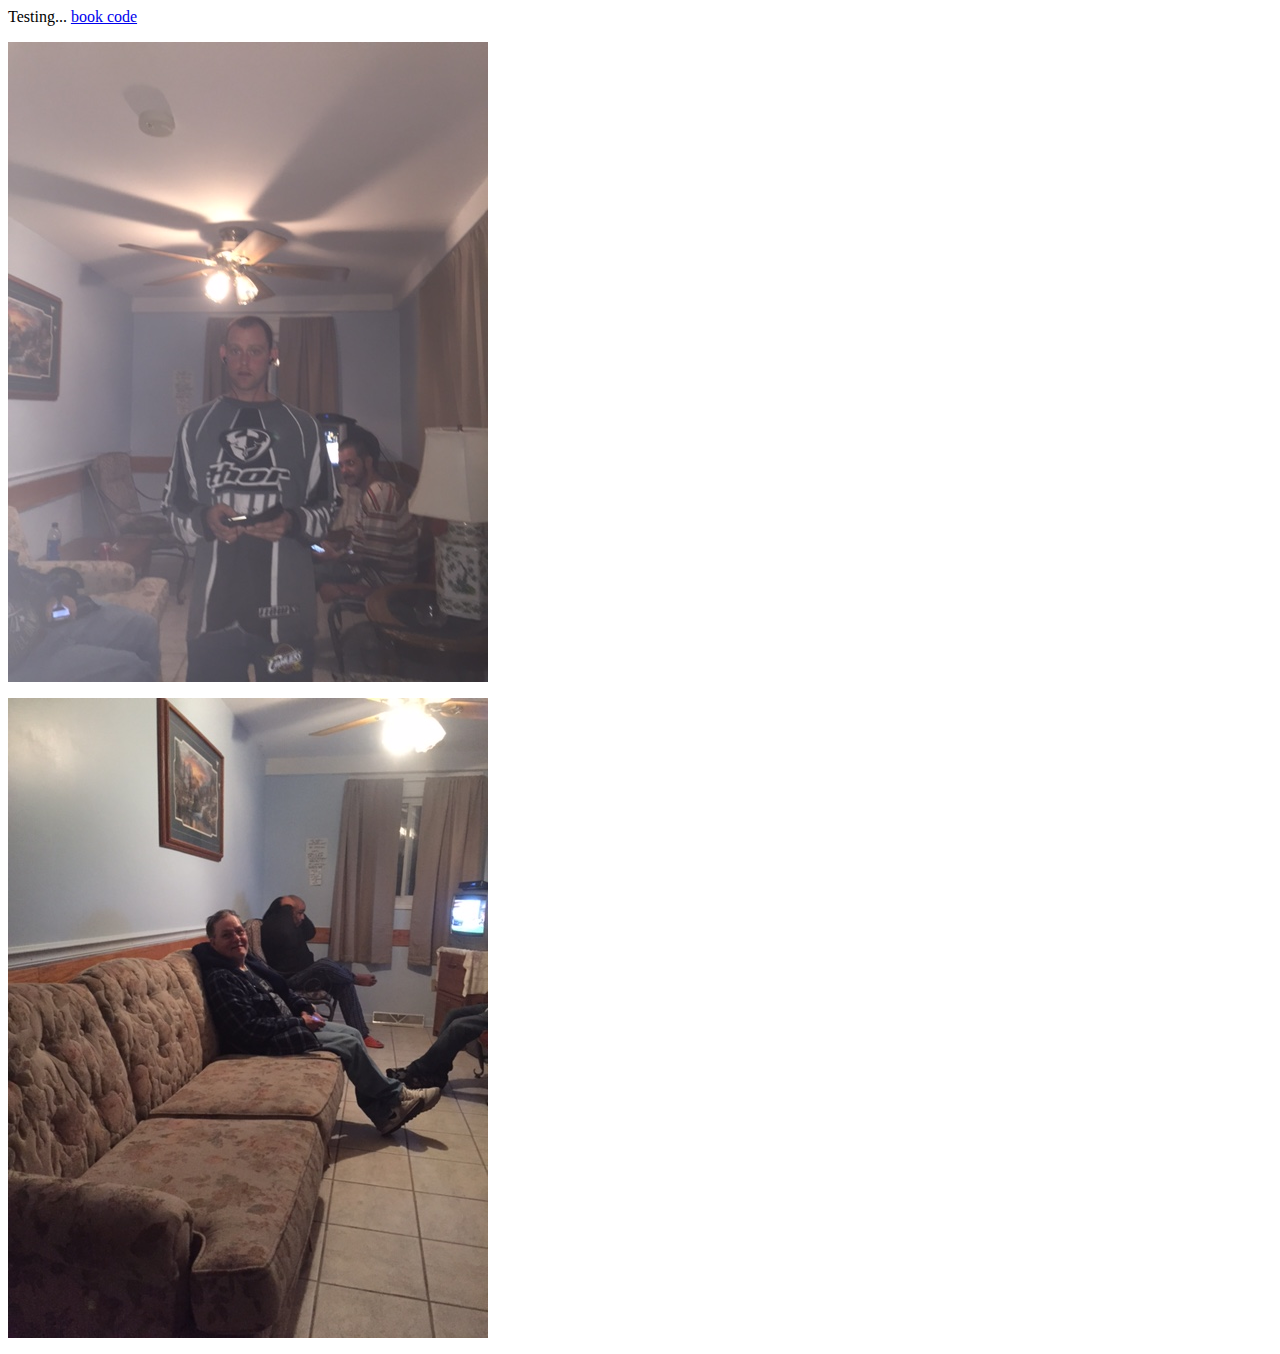
<file: publicbak/index.html>
<!DOCTYPE html>
<html>
	<head>
		<title>Nick and Dans</title>

	</head>
	<body>
		Testing...
		<a href="index_bak.html">book code</a>
		

			<p><img src="images/jeremiah.JPG" align="center" /></p>
			<p><img src="images/tim.JPG" align="center" /></p>


	</body>
</html>
</file>
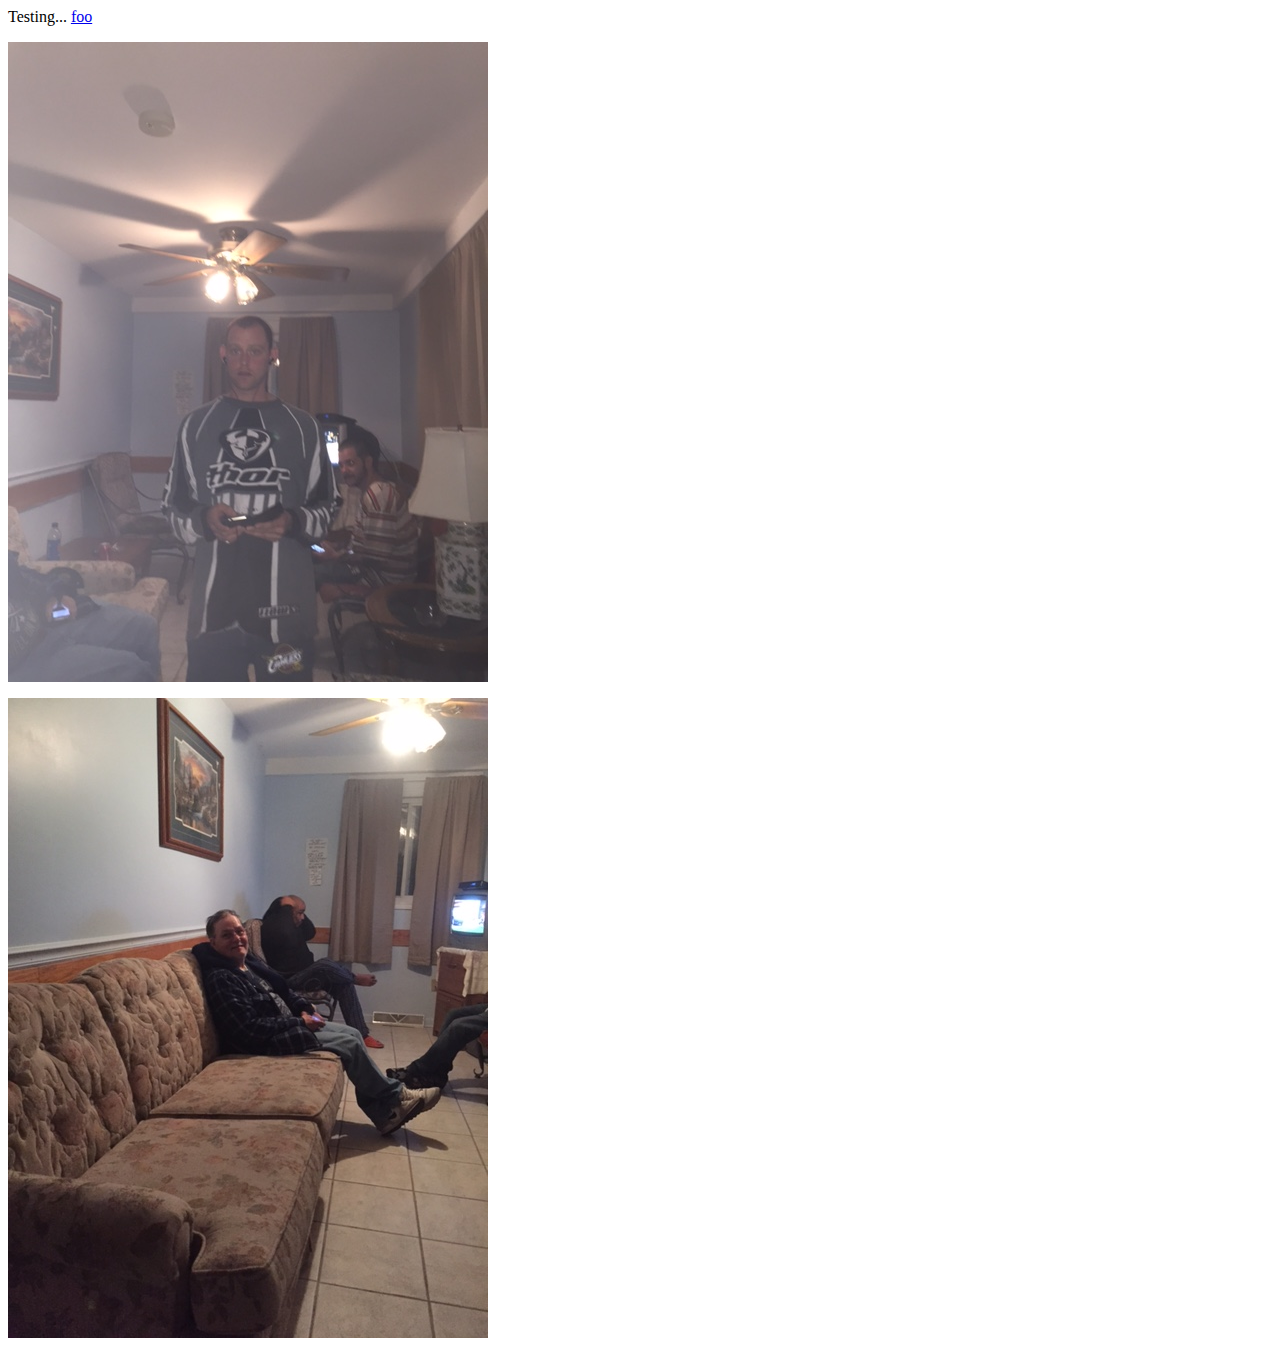
<file: public/index - Copy.html>
<!DOCTYPE html>
<html>
	<head>
		<title>Nick and Dans</title>

	</head>
	<body>
		Testing...
		<a href="wonder/index.html">foo</a>
		

			<p><img src="images/jeremiah.JPG" align="center" /></p>
			<p><img src="images/tim.JPG" align="center" /></p>


	</body>
</html>
</file>
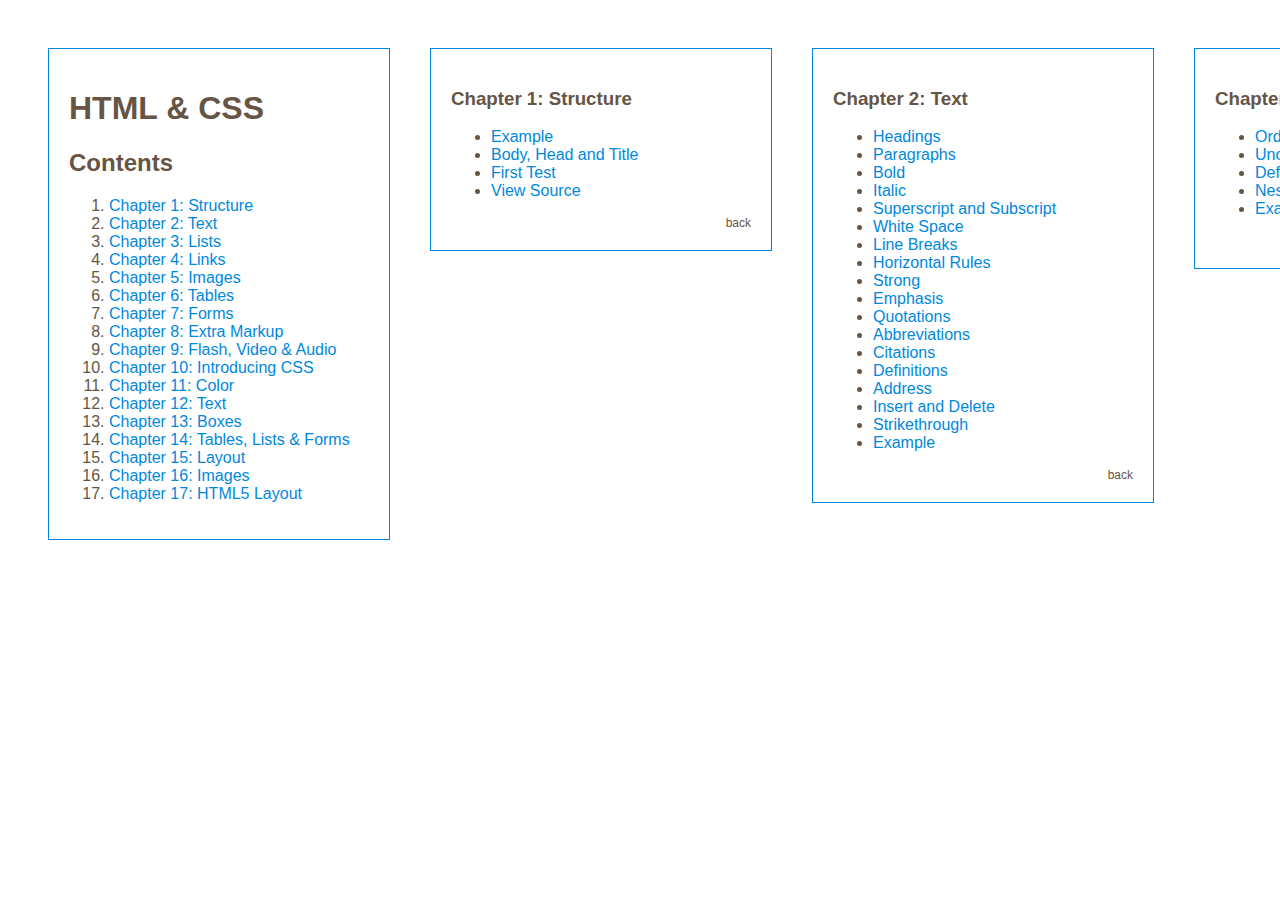
<file: public/index_bak.html>
<!DOCTYPE html>
<html>
	<head>
		<title>HTML & CSS - Design and Build Websites</title>
		<style type="text/css">
			body {
				font-family: Arial, Verdana, sans-serif;
				color: #665544;}
			div {
				width: 300px;
				float: left;
				padding: 20px;
				margin: 0px;
				vertical-align: top;}
			a {
				color: #0088dd;
				text-decoration: none;}
			a:hover {
				color: #111111;}
			#container {
				width: 7000px;
				margin-left: auto;
				margin-right: auto;
				}
			.section {
				float: left;
				border: 1px solid #0088dd;
				padding: 20px;
				margin: 20px;}
			.little {
				font-size: 0.75em;
				color: #665544;
				float: right;}
			.css {
				color: #ee3e80;}
		</style>
	</head>
	<body>
		<div id="container">
			<div class="section">
				<h1>HTML & CSS</h1>
				<h2 id="contents">Contents</h2>
				<ol>
					<li><a href="#one">Chapter 1: Structure</a></li>
					<li><a href="#two">Chapter 2: Text</a></li>
					<li><a href="#three">Chapter 3: Lists</a></li>
					<li><a href="#four">Chapter 4: Links</a></li>
					<li><a href="#five">Chapter 5: Images</a></li>
					<li><a href="#six">Chapter 6: Tables</a></li>
					<li><a href="#seven">Chapter 7: Forms</a></li>
					<li><a href="#eight">Chapter 8: Extra Markup</a></li>
					<li><a href="#nine">Chapter 9: Flash, Video & Audio</a></li>
					<li><a href="#ten">Chapter 10: Introducing CSS</a></li>
					<li><a href="#eleven">Chapter 11: Color</a></li>
					<li><a href="#twelve">Chapter 12: Text</a></li>
					<li><a href="#thirteen">Chapter 13: Boxes</a></li>
					<li><a href="#fourteen">Chapter 14: Tables, Lists & Forms</a></li>
					<li><a href="#fifteen">Chapter 15: Layout</a></li>
					<li><a href="#sixteen">Chapter 16: Images</a></li>
					<li><a href="#seventeen">Chapter 17: HTML5 Layout</a></li>
				</ol>
			</div>
			<div class="section">
				<h3 id="one">Chapter 1: Structure</h3>
				<ul>
					<li><a href="chapter-01/example.html">Example</a></li>
					<li><a href="chapter-01/body-head-title.html">Body, Head and Title</a></li>
					<li><a href="chapter-01/first-test.html">First Test</a></li>
					<li><a href="chapter-01/view-source.html">View Source</a></li>
				</ul>
				<p><a class="little" href="#contents">back</a></p>
			</div>
			<div class="section">
				<h3 id="two">Chapter 2: Text</h3>
				<ul>
					<li><a href="chapter-02/headings.html">Headings</a></li>
					<li><a href="chapter-02/paragraphs.html">Paragraphs</a></li>
					<li><a href="chapter-02/bold.html">Bold</a></li>
					<li><a href="chapter-02/italic.html">Italic</a></li>
					<li><a href="chapter-02/superscript-and-subscript.html">Superscript and Subscript</a></li>
					<li><a href="chapter-02/white-space.html">White Space</a></li>
					<li><a href="chapter-02/line-breaks.html">Line Breaks</a></li>
					<li><a href="chapter-02/horizontal-rules.html">Horizontal Rules</a></li>
					<li><a href="chapter-02/strong.html">Strong</a></li>
					<li><a href="chapter-02/emphasis.html">Emphasis</a></li>
					<li><a href="chapter-02/quotations.html">Quotations</a></li>
					<li><a href="chapter-02/abbreviations.html">Abbreviations</a></li>
					<li><a href="chapter-02/citations.html">Citations</a></li>
					<li><a href="chapter-02/definitions.html">Definitions</a></li>
					<li><a href="chapter-02/address.html">Address</a></li>
					<li><a href="chapter-02/insert-and-delete.html">Insert and Delete</a></li>
					<li><a href="chapter-02/strikethrough.html">Strikethrough</a></li>
					<li><a href="chapter-02/example.html">Example</a></li>
				</ul>
				<p><a class="little" href="#contents">back</a></p>
			</div>
			<div class="section">
				<h3 id="three">Chapter 3: Lists</h3>
				<ul>
					<li><a href="chapter-03/ordered-lists.html">Ordered Lists</a></li>
					<li><a href="chapter-03/unordered-lists.html">Unordered Lists</a></li>
					<li><a href="chapter-03/definition-lists.html">Definition Lists</a></li>
					<li><a href="chapter-03/nested-lists.html">Nested Lists</a></li>
					<li><a href="chapter-03/example.html">Example</a></li>
				</ul>
				<p><a class="little" href="#contents">back</a></p>
			</div>
			<div class="section">
				<h3 id="four">Chapter 4: Links</h3>
				<ul>
					<li><a href="chapter-04/writing-links.html">Writing Links</a></li>
					<li><a href="chapter-04/linking-to-other-sites.html">Linking to Other Sites</a></li>
					<li><a href="chapter-04/linking-to-other-pages.html">Linking to Other Pages</a></li>
					<li><a href="chapter-04/email-links.html">Email Links</a></li>
					<li><a href="chapter-04/opening-links-in-a-new-window.html">Opening Links in a New Window</a></li>
					<li><a href="chapter-04/linking-to-a-specific-part.html">Linking to a Specific Part</a></li>
					<li><a href="chapter-04/example.html">Example</a></li>
				</ul>
				<p><a class="little" href="#contents">back</a></p>
			</div>
			<div class="section">
				<h3 id="five">Chapter 5: Images</h3>
				<ul>
					<li><a href="chapter-05/adding-images.html">Adding Images</a></li>
					<li><a href="chapter-05/height-and-width-of-images.html">Height and Width of Images</a></li>
					<li><a href="chapter-05/where-to-place-images.html">Where to Place Images</a></li>
					<li><a href="chapter-05/aligning-images-horizontally.html">Aligning Images Horizontally</a></li>
					<li><a href="chapter-05/aligning-images-vertically.html">Aligning Images Vertically</a></li>
					<li><a href="chapter-05/examining-images-on-the-web.html">Examining Images on the Web</a></li>
					<li><a href="chapter-05/figure-and-figure-caption.html">Figure and Figure Caption</a></li>
					<li><a href="chapter-05/example.html">Example</a></li>
				</ul>
				<p><a class="little" href="#contents">back</a></p>
			</div>
			<div class="section">
				<h3 id="six">Chapter 6: Tables</h3>
				<ul>
					<li><a href="chapter-06/basic-table-structure.html">Basic Table Structure</a></li>
					<li><a href="chapter-06/table-headings.html">Table Headings</a></li>
					<li><a href="chapter-06/spanning-columns.html">Spanning Columns</a></li>
					<li><a href="chapter-06/spanning-rows.html">Spanning Rows</a></li>
					<li><a href="chapter-06/long-tables.html">Long Tables</a></li>
					<li><a href="chapter-06/width-and-spacing.html">Width and Spacing</a></li>
					<li><a href="chapter-06/border-and-background.html">Border and Background</a></li>
					<li><a href="chapter-06/example.html">Example</a></li>
				</ul>
				<p><a class="little" href="#contents">back</a></p>
			</div>
			<div class="section">
				<h3 id="seven">Chapter 7: Forms</h3>
				<ul>
					<li><a href="chapter-07/form-structure.html">Form Structure</a></li>
					<li><a href="chapter-07/text-input.html">Text Input</a></li>
					<li><a href="chapter-07/password-input.html">Password Input</a></li>
					<li><a href="chapter-07/textarea.html">Textarea</a></li>
					<li><a href="chapter-07/radio-button.html">Radio Button</a></li>
					<li><a href="chapter-07/checkbox.html">Checkbox</a></li>
					<li><a href="chapter-07/drop-down-list-box.html">Drop Down List Box</a></li>
					<li><a href="chapter-07/multiple-select-box.html">Multiple Select Box</a></li>
					<li><a href="chapter-07/file-input-box.html">File Input Box</a></li>
					<li><a href="chapter-07/submit-button.html">Submit Button</a></li>
					<li><a href="chapter-07/image-button.html">Image Button</a></li>
					<li><a href="chapter-07/button-and-hidden-controls.html">Button and Hidden Controls</a></li>
					<li><a href="chapter-07/labelling-form-controls.html">Labelling Form Controls</a></li>
					<li><a href="chapter-07/grouping-form-elements.html">Grouping Form Elements</a></li>
					<li><a href="chapter-07/html5-form-validation.html">HTML5 Form Validation</a></li>
					<li><a href="chapter-07/html5-date-input.html">HTML5 Date Input</a></li>
					<li><a href="chapter-07/html5-email-input.html">HTML5 Email Input</a></li>
					<li><a href="chapter-07/html5-url-input.html">HTML5 URL Input</a></li>
					<li><a href="chapter-07/html5-search-input.html">HTML5 Search Input</a></li>
					<li><a href="chapter-07/html5-placeholder.html">HTML5 Placeholder</a></li>
					<li><a href="chapter-07/example.html">Example</a></li>
				</ul>
				<p><a class="little" href="#contents">back</a></p>
			</div>
			<div class="section">
				<h3 id="eight">Chapter 8: Extra Markup</h3>
				<ul>
					<li><a href="chapter-08/comments-in-html.html">Comments in HTML</a></li>
					<li><a href="chapter-08/id-attribute.html">ID Attribute</a></li>
					<li><a href="chapter-08/class-attribute.html">Class Attribute</a></li>
					<li><a href="chapter-08/block-elements.html">Block Elements</a></li>
					<li><a href="chapter-08/inline-elements.html">Inline Elements</a></li>
					<li><a href="chapter-08/grouping-block-elements.html">Grouping Block Elements</a></li>
					<li><a href="chapter-08/grouping-inline-elements.html">Grouping Inline Elements</a></li>
					<li><a href="chapter-08/iframes.html">iFrames</a></li>
					<li><a href="chapter-08/iframes-continued.html">iFrames (Continued)</a></li>
					<li><a href="chapter-08/meta.html">Meta</a></li>
					<li><a href="chapter-08/example.html">Example</a></li>
				</ul>
				<p><a class="little" href="#contents">back</a></p>
			</div>
			<div class="section">
				<h3 id="nine">Chapter 9: Flash, Video & Audio</h3>
				<ul>
					<li><a href="chapter-09/adding-a-flash-movie.html">Adding a Flash Movie</a></li>
					<li><a href="chapter-09/adding-a-flash-video.html">Adding a Flash Video</a></li>
					<li><a href="chapter-09/adding-html5-video.html">Adding HTML5 Video</a></li>
					<li><a href="chapter-09/multiple-video-sources.html">HTML5: Multiple Video Sources</a></li>
					<li><a href="chapter-09/adding-a-flash-mp3-player.html">Adding a Flash MP3 Player</a></li>
					<li><a href="chapter-09/adding-html5-audio.html">Adding HTML5 Audio</a></li>
					<li><a href="chapter-09/multiple-audio-sources.html">HTML5: Multiple Audio Sources</a></li>
					<li><a href="chapter-09/example.html">Example</a></li>
				</ul>
				<p><a class="little" href="#contents">back</a></p>
			</div>
			<div class="section">
				<h3 id="ten">Chapter 10: Introducing CSS</h3>
				<ul>
					<li><a href="chapter-10/thinking-inside-the-box-borderless.html">Thinking Inside the Box (Borderless)</a></li>
					<li><a href="chapter-10/thinking-inside-the-box.html">Thinking Inside the Box</a></li>
					<li><a href="chapter-10/example.html">Example</a></li>
					<li><a href="chapter-10/css/example.css">Example (CSS)</a></li>
					<li><a href="chapter-10/using-external-css.html">Using External CSS</a></li>
					<li><a href="chapter-10/css/styles.css">Styles (CSS)</a></li>
					<li><a href="chapter-10/using-internal-css.html">Using Internal CSS</a></li>
					<li><a href="chapter-10/css-selectors.html">CSS Selectors</a></li>
					<li><a href="chapter-10/cascade.html">How CSS Rules Cascade</a></li>
					<li><a href="chapter-10/inheritance.html">Inheritance</a></li>
				</ul>
				<p><a class="little" href="#contents">back</a></p>
			</div>
			<div class="section">
				<h3 id="eleven">Chapter 11: Color</h3>
				<ul>
					<li><a href="chapter-11/foreground-color.html">Foreground Color</a></li>
					<li><a href="chapter-11/background-color.html">Background Color</a></li>
					<li><a href="chapter-11/opacity.html">Opacity</a></li>
					<li><a href="chapter-11/hsla.html">HSLA</a></li>
					<li><a href="chapter-11/example.html">Example</a></li>
				</ul>
				<p><a class="little" href="#contents">back</a></p>
			</div>
			<div class="section">
				<h3 id="twelve">Chapter 12: Controlling Text</h3>
				<ul>
					<li><a href="chapter-12/font-family.html">Font Family</a></li>
					<li><a href="chapter-12/font-size.html">Font Size</a></li>
					<li><a href="chapter-12/font-face.html">Font-Face</a></li>
					<li><a href="chapter-12/understanding-font-formats.html">Understanding Font-Formats</a></li>
					<li><a href="chapter-12/font-weight.html">Font Weight</a></li>
					<li><a href="chapter-12/font-style.html">Font Style</a></li>
					<li><a href="chapter-12/text-transform.html">Text Transform</a></li>
					<li><a href="chapter-12/text-decoration.html">Text Decoration</a></li>
					<li><a href="chapter-12/line-height.html">Line Height</a></li>
					<li><a href="chapter-12/letter-and-word-spacing.html">Letter and Word Spacing</a></li>
					<li><a href="chapter-12/text-align.html">Text Align</a></li>
					<li><a href="chapter-12/vertical-align.html">Vertical Align</a></li>
					<li><a href="chapter-12/text-indent.html">Text Indent</a></li>
					<li><a href="chapter-12/text-shadow.html">Text Shadow</a></li>
					<li><a href="chapter-12/first-letter-and-line.html">First Letter and Line</a></li>
					<li><a href="chapter-12/link-visited.html">Link Visited</a></li>
					<li><a href="chapter-12/hover-active-focus.html">Hover Active Focus</a></li>
					<li><a href="chapter-12/example.html">Example</a></li>
					<li><a href="chapter-12/no-style.html">No Style</a></li>
				</ul>
				<p><a class="little" href="#contents">back</a></p>
			</div>
			<div class="section">
				<h3 id="thirteen">Chapter 13: Boxes</h3>
				<ul>
					<li><a href="chapter-13/width-height.html">Width Height</a></li>
					<li><a href="chapter-13/min-width-max-width.html">Minimum Width Maximum Width</a></li>
					<li><a href="chapter-13/min-height-max-height.html">Minimum Height Maximum Height</a></li>
					<li><a href="chapter-13/overflow.html">Overflow</a></li>
					<li><a href="chapter-13/white-space-vertical-margin.html">White Space Vertical Margin</a></li>
					<li><a href="chapter-13/white-space-vertical-margin-no-space.html">White Space Vertical Margin (No space)</a></li>
					<li><a href="chapter-13/border-width.html">Border Width</a></li>
					<li><a href="chapter-13/border-style.html">Border Style</a></li>
					<li><a href="chapter-13/border-color.html">Border Color</a></li>
					<li><a href="chapter-13/border-shorthand.html">Border Shorthand</a></li>
					<li><a href="chapter-13/padding.html">Padding</a></li>
					<li><a href="chapter-13/margin.html">Margin</a></li>
					<li><a href="chapter-13/centering-content.html">Centering Content</a></li>
					<li><a href="chapter-13/display.html">Display</a></li>
					<li><a href="chapter-13/visibility.html">Visibility</a></li>
					<li><a href="chapter-13/border-image.html">Border Image</a></li>
					<li><a href="chapter-13/box-shadow.html">Box Shadow</a></li>
					<li><a href="chapter-13/border-radius.html">Border Radius</a></li>
					<li><a href="chapter-13/elliptical-shapes.html">Elliptical Shapes</a></li>
					<li><a href="chapter-13/example.html">Example</a></li>
				</ul>
				<p><a class="little" href="#contents">back</a></p>
			</div>
			<div class="section">
				<h3 id="fourteen">Chapter 14: Tables, Lists & Forms</h3>
				<ul>
					<li><a href="chapter-14/list-style-type.html">List Style Type</a></li>
					<li><a href="chapter-14/list-style-image.html">List Style Image</a></li>
					<li><a href="chapter-14/list-style-position.html">List Style Position</a></li>
					<li><a href="chapter-14/list-style.html">List Style Shorthand</a></li>
					<li><a href="chapter-14/table-properties.html">Table Properties</a></li>
					<li><a href="chapter-14/empty-cells.html">Empty Cells</a></li>
					<li><a href="chapter-14/gaps-between-cells.html">Gaps Between Cells</a></li>
					<li><a href="chapter-14/styling-text-inputs.html">Styling Text Inputs</a></li>
					<li><a href="chapter-14/styling-submit-buttons.html">Styling Submit Buttons</a></li>
					<li><a href="chapter-14/styling-fieldsets-and-legends.html">Styling Fieldsets and Legends</a></li>
					<li><a href="chapter-14/aligning-form-controls-problem.html">Aligning Form Controls: Problem</a></li>
					<li><a href="chapter-14/aligning-form-controls-solution.html">Aligning Form Controls: Solution</a></li>
					<li><a href="chapter-14/cursor.html">Cursor</a></li>
					<li><a href="chapter-14/example.html">Example</a></li>
				</ul>
				<p><a class="little" href="#contents">back</a></p>
			</div>
			<div class="section">
				<h3 id="fifteen">Chapter 15: Layout</h3>
				<ul>
					<li><a href="chapter-15/normal-flow.html">Normal Flow</a></li>
					<li><a href="chapter-15/position-relative.html">Relative Positioning</a></li>
					<li><a href="chapter-15/position-absolute.html">Absolute Positioning</a></li>
					<li><a href="chapter-15/position-fixed.html">Fixed Positioning</a></li>
					<li><a href="chapter-15/z-index.html">Overlapping Elements: Z-Index</a></li>
					<li><a href="chapter-15/without-z-index.html">Overlapping Elements: Without Z-Index</a></li>
					<li><a href="chapter-15/float.html">Floating Elements</a></li>
					<li><a href="chapter-15/using-float.html">Using Float to Place Elements Side-by-Side</a></li>
					<li><a href="chapter-15/clear.html">Clearing Floats</a></li>
					<li><a href="chapter-15/float-problem.html">Parents of Floated Elements: Problem</a></li>
					<li><a href="chapter-15/float-solution.html">Parents of Floated Elements: Solution</a></li>
					<li><a href="chapter-15/columns-two.html">Creating Multi-Column Layouts With Floats: Two Columns</a></li>
					<li><a href="chapter-15/columns-three.html">Creating Multi-Column Layouts With Floats: Three Columns</a></li>
					<li><a href="chapter-15/fixed-width-layout.html">A Fixed Width Layout</a></li>
					<li><a href="chapter-15/liquid-layout.html">A Liquid Layout</a></li>
					<li><a href="chapter-15/grid-layout.html">A Grid-Based Layout Using 960.gs</a></li>
					<li><a href="chapter-15/multiple-style-sheets-import.html">Multiple Style Sheets: Import</a></li>
					<li><a href="chapter-15/multiple-style-sheets-link.html">Multiple Style Sheets: Link</a></li>
					<li><a href="chapter-15/example.html">Example</a></li>
				</ul>
				<p><a class="little" href="#contents">back</a></p>
			</div>
			<div class="section">
				<h3 id="sixteen">Chapter 16: Images</h3>
				<ul>
					<li><a href="chapter-16/image-sizes.html">Controlling Sizes of Images in CSS</a></li>
					<li><a href="chapter-16/aligning-images.html">Aligning Images Using CSS</a></li>
					<li><a href="chapter-16/centering-images.html">Centering Images Using CSS</a></li>
					<li><a href="chapter-16/background-image-body.html">Background Images: Body</a></li>
					<li><a href="chapter-16/background-image-element.html">Background Images: Element</a></li>
					<li><a href="chapter-16/background-repeat.html">Background Repeat</a></li>
					<li><a href="chapter-16/background-attachment.html">Background Attachment</a></li>
					<li><a href="chapter-16/background-position.html">Background Position</a></li>
					<li><a href="chapter-16/background-position-percentage.html">Background Position: Percentage</a></li>
					<li><a href="chapter-16/background-shorthand.html">Background Shorthand</a></li>
					<li><a href="chapter-16/image-rollovers-and-sprites.html">Image Rollovers and Sprites</a></li>
					<li><a href="chapter-16/gradient.html">CSS3: Gradients</a></li>
					<li><a href="chapter-16/example.html">Example</a></li>
				</ul>
				<p><a class="little" href="#contents">back</a></p>
			</div>
			<div class="section">
				<h3 id="seventeen">Chapter 17: HTML5 Layout</h3>
				<ul>
					<li><a href="chapter-17/example.html">Example</a></li>
				</ul>
				<p><a class="little" href="#contents">back</a></p>
			</div>
		</div>
	</body>
</html>
</file>
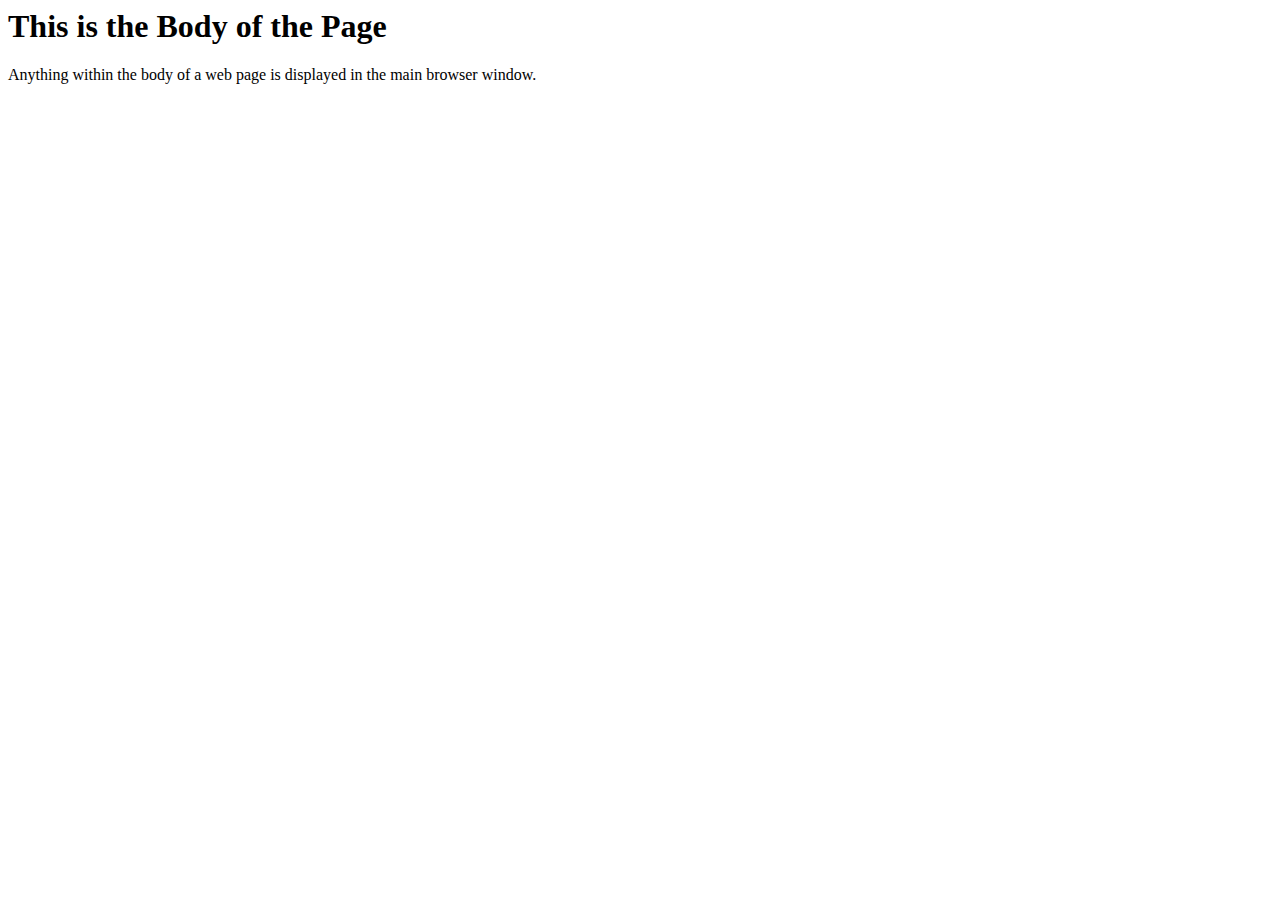
<file: publicbak/chapter-01/body-head-title.html>
<html>	<head>		<title>This is the Title of the Page</title>	</head>	<body>		<h1>This is the Body of the Page</h1>		<p>Anything within the body of a web page is displayed in the main browser window.</p>	</body></html>
</file>
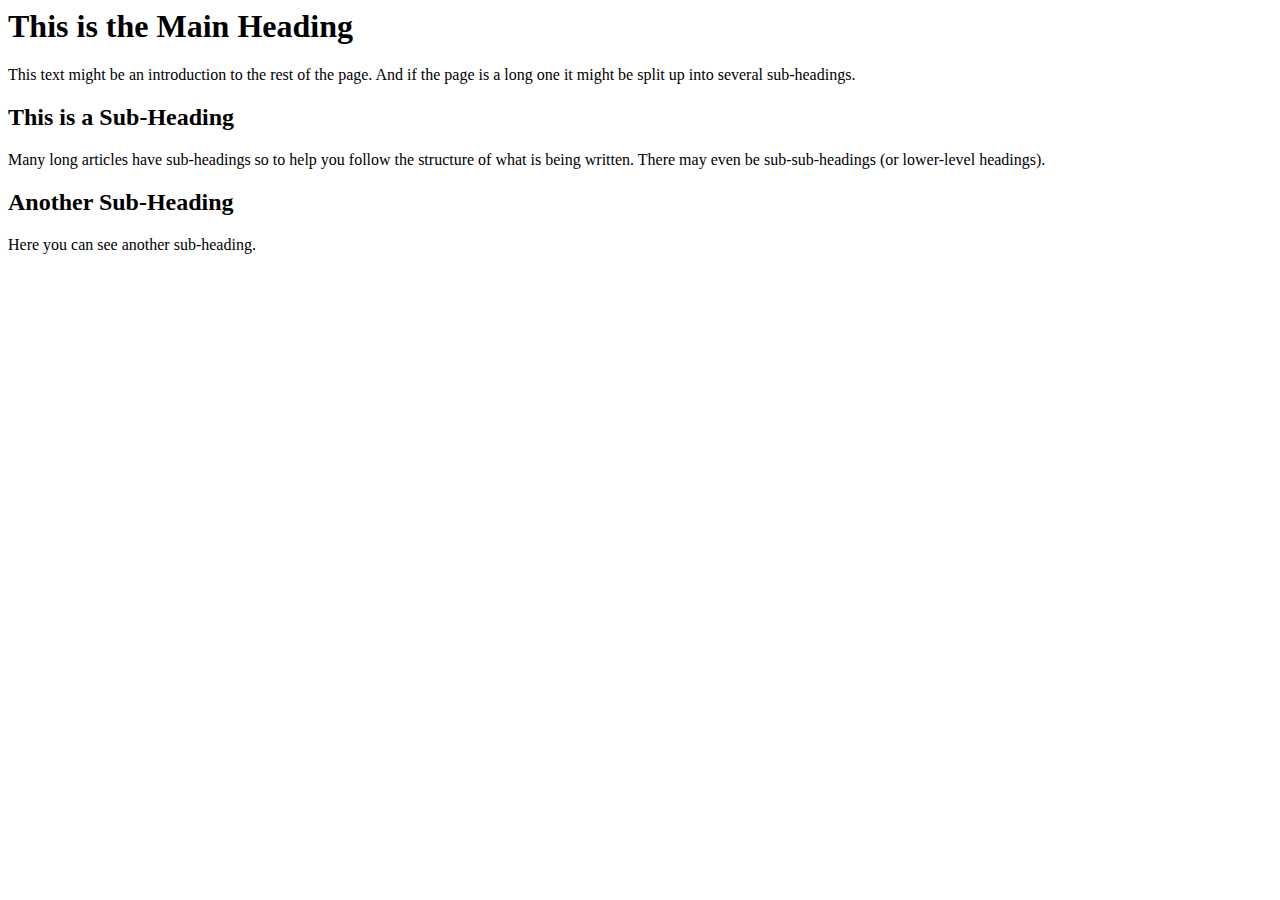
<file: publicbak/chapter-01/example.html>
<html>	<body>		<h1>This is the Main Heading</h1>		<p>This text might be an introduction to the rest of the page. And if the page is a 			 long one it might be split up into several sub-headings.<p>		<h2>This is a Sub-Heading</h2>		<p>Many long articles have sub-headings so to help you follow the structure of what 			 is being written. There may even be sub-sub-headings (or lower-level headings).			 </p>		<h2>Another Sub-Heading</h2>		<p>Here you can see another sub-heading.</p>	</body></html>
</file>
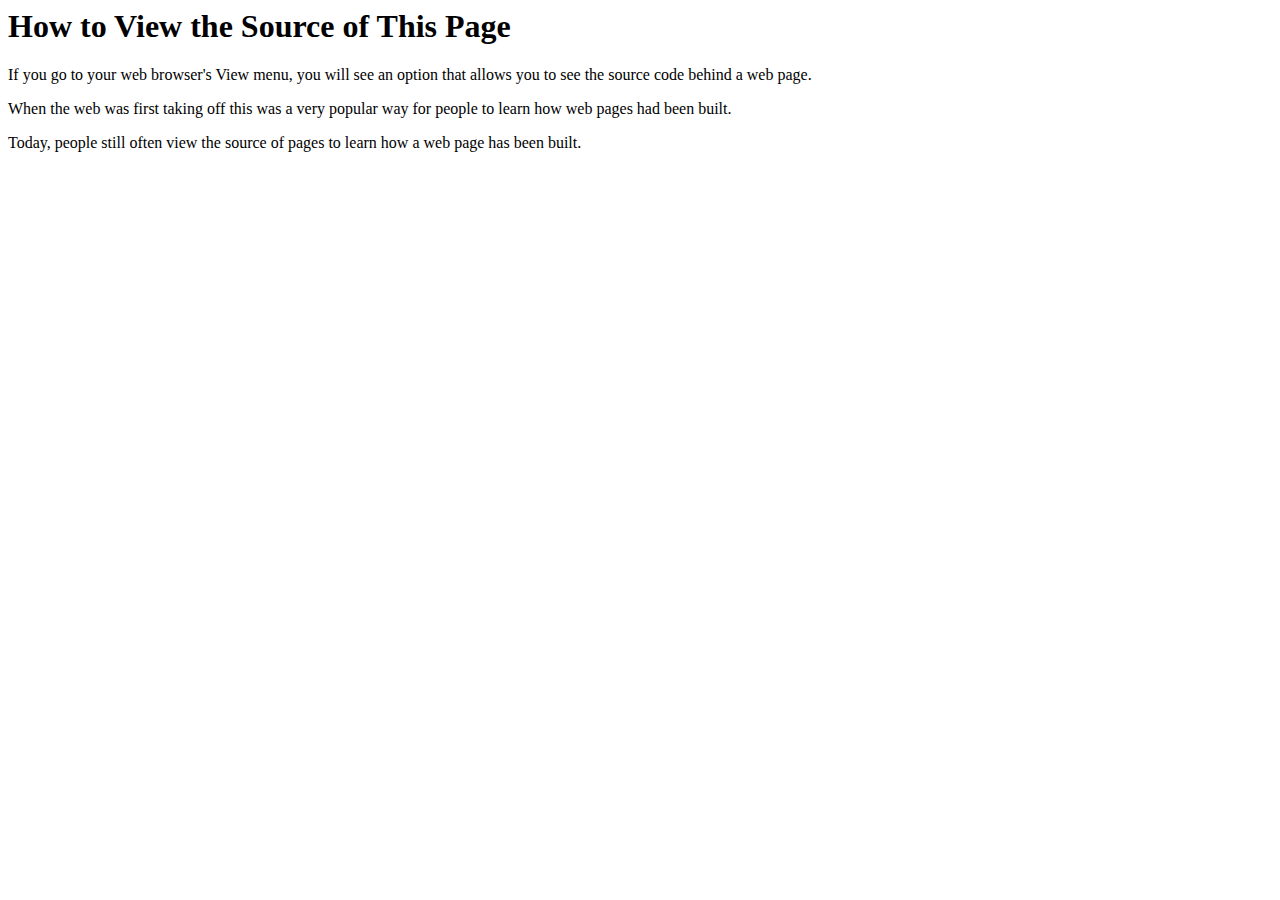
<file: publicbak/chapter-01/view-source.html>
<html>
	<head>
		<title>View the Source of This Page</title>
	</head>
	<body>
		<h1>How to View the Source of This Page</h1>
		<p>If you go to your web browser's View menu, you will see an option that allows you to see the source code behind a web page.</p>
		<p>When the web was first taking off this was a very popular way for people to learn how web pages had been built.</p>
		<p>Today, people still often view the source of pages to learn how a web page has been built.</p>
	</body>
</html>
</file>
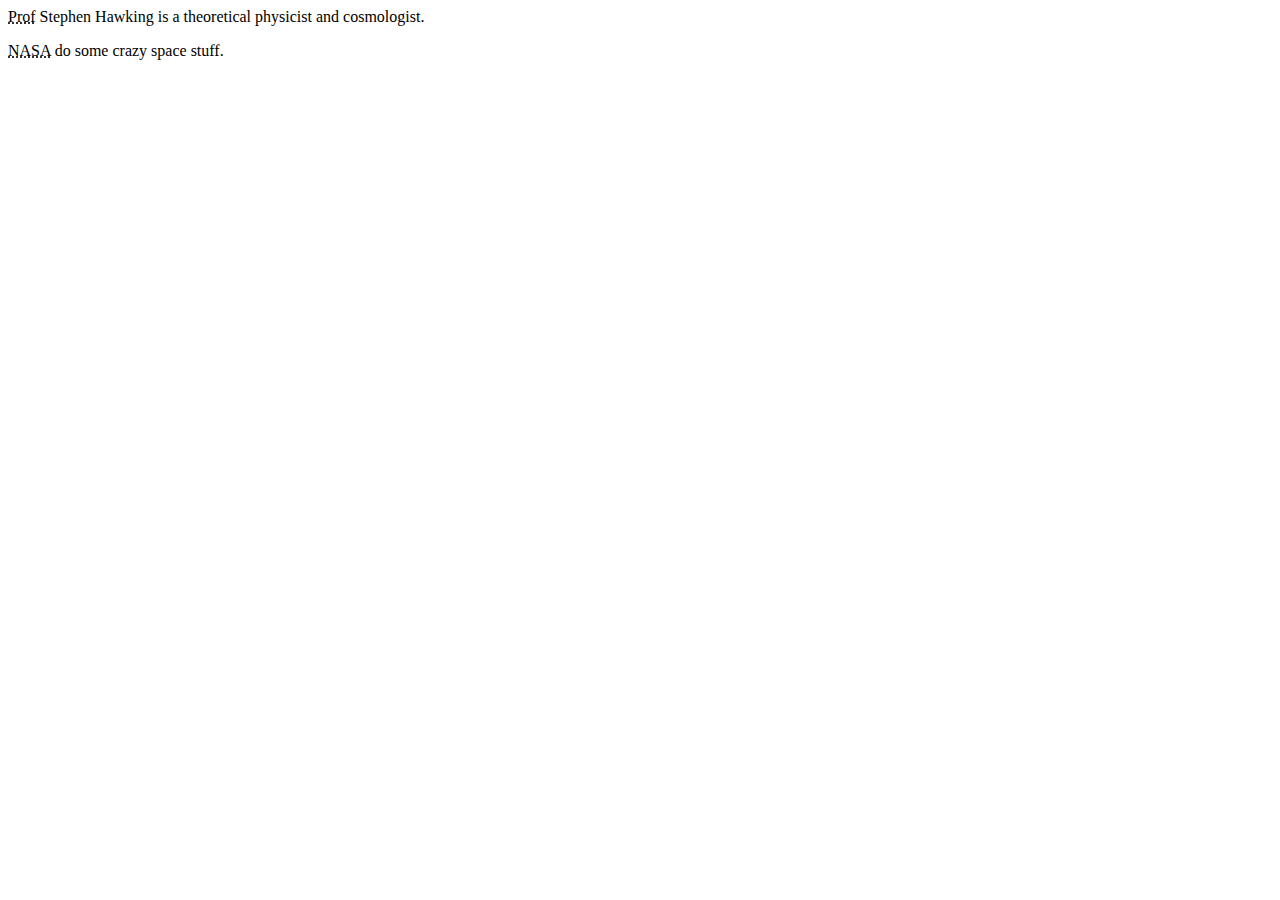
<file: publicbak/chapter-02/abbreviations.html>
<html>
	<head>
		<title>Abbreviations and Acronyms</title>
	</head>
	<body>
		<p><abbr title="Professor">Prof</abbr> Stephen Hawking is a theoretical physicist and cosmologist.</p>		<p><acronym title="National Aeronautics and Space Administration">NASA</acronym> do some crazy space stuff.</p>
	</body>
</html>
</file>
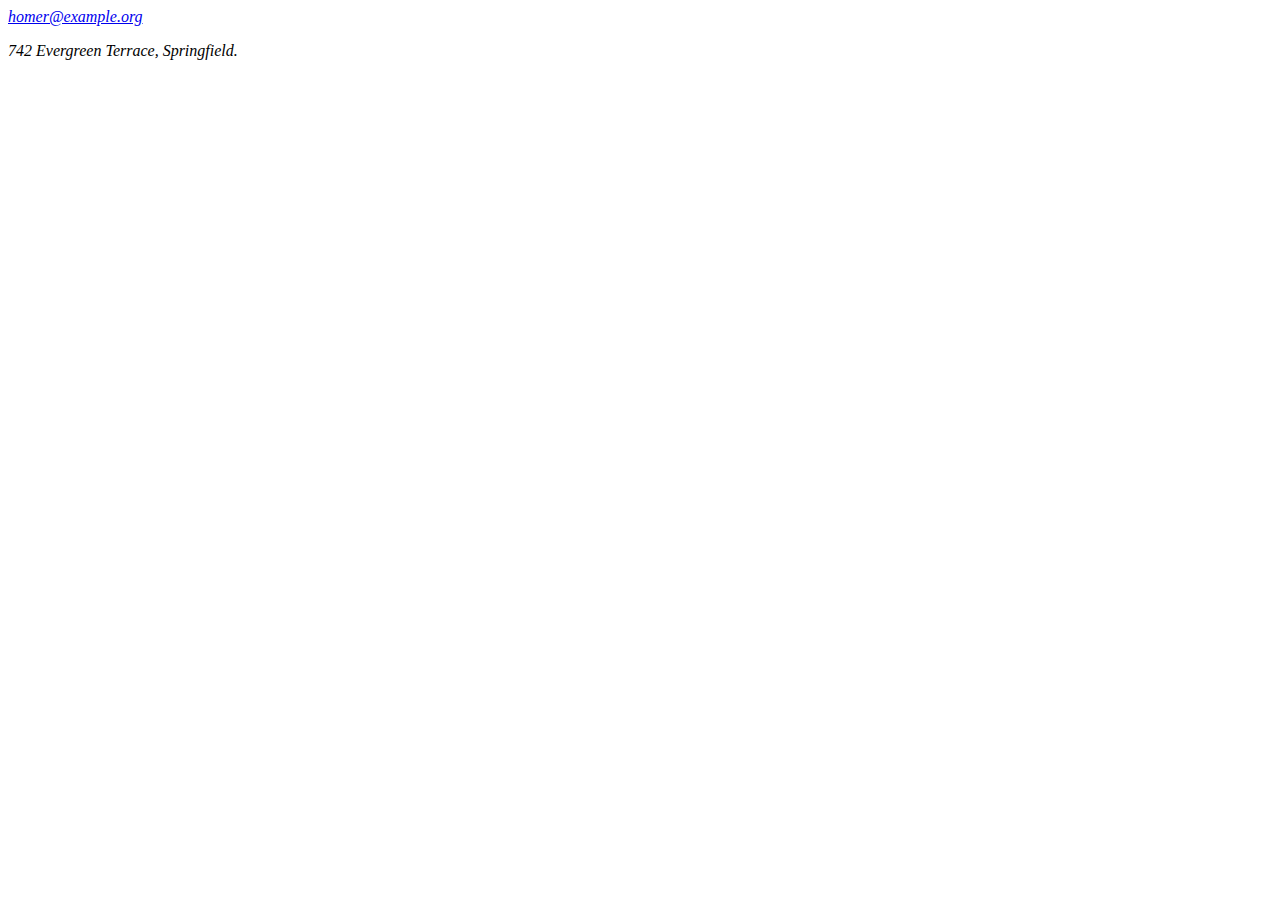
<file: publicbak/chapter-02/address.html>
<html>
	<head>
		<title>Address</title>
	</head>
	<body>
		<address>			<p><a href="mailto:homer@example.org">homer@example.org</a></p>			<p>742 Evergreen Terrace, Springfield.</p>		</address>
	</body>
</html>
</file>
